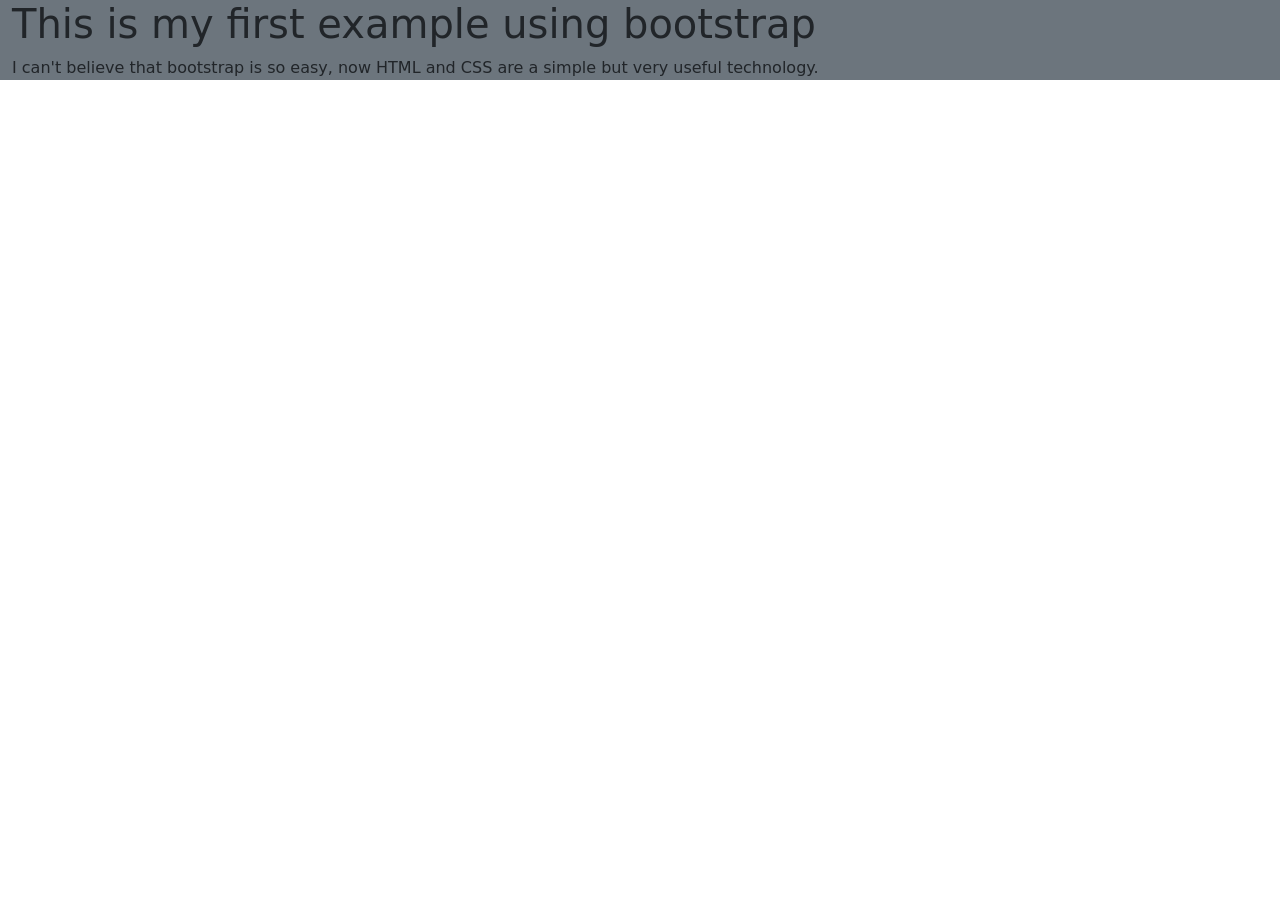
<file: exercises/02-Bootstrap-Skeleton/index.html>
<!DOCTYPE html>
<html>
	<head>
		<meta charset="utf-8" />
		<meta name="viewport" content="width=device-width" />
		<!-- Your Bootstrap Link should always be before the CSS link -->
		<link
			href="https://cdn.jsdelivr.net/npm/bootstrap@5.0.2/dist/css/bootstrap.min.css"
			rel="stylesheet"
			integrity="sha384-EVSTQN3/azprG1Anm3QDgpJLIm9Nao0Yz1ztcQTwFspd3yD65VohhpuuCOmLASjC"
			crossorigin="anonymous"
		/>
		<title>02 Bootstrap Skeleton</title>
	</head>
	<body>
		<div class="container-fluid bg-secondary">
			<h1>This is my first example using bootstrap</h1>
			<p>I can't believe that bootstrap is so easy, now HTML and CSS are a simple but very useful technology.</p>
		</div>
		<!-- Bootstrap JS files DON'T REMOVE THESE FILES -->
		<script
			src="https://cdn.jsdelivr.net/npm/@popperjs/core@2.9.2/dist/umd/popper.min.js"
			integrity="sha384-IQsoLXl5PILFhosVNubq5LC7Qb9DXgDA9i+tQ8Zj3iwWAwPtgFTxbJ8NT4GN1R8p"
			crossorigin="anonymous"
		></script>
		<script
			src="https://cdn.jsdelivr.net/npm/bootstrap@5.0.2/dist/js/bootstrap.min.js"
			integrity="sha384-cVKIPhGWiC2Al4u+LWgxfKTRIcfu0JTxR+EQDz/bgldoEyl4H0zUF0QKbrJ0EcQF"
			crossorigin="anonymous"
		></script>
	</body>
</html>
</file>
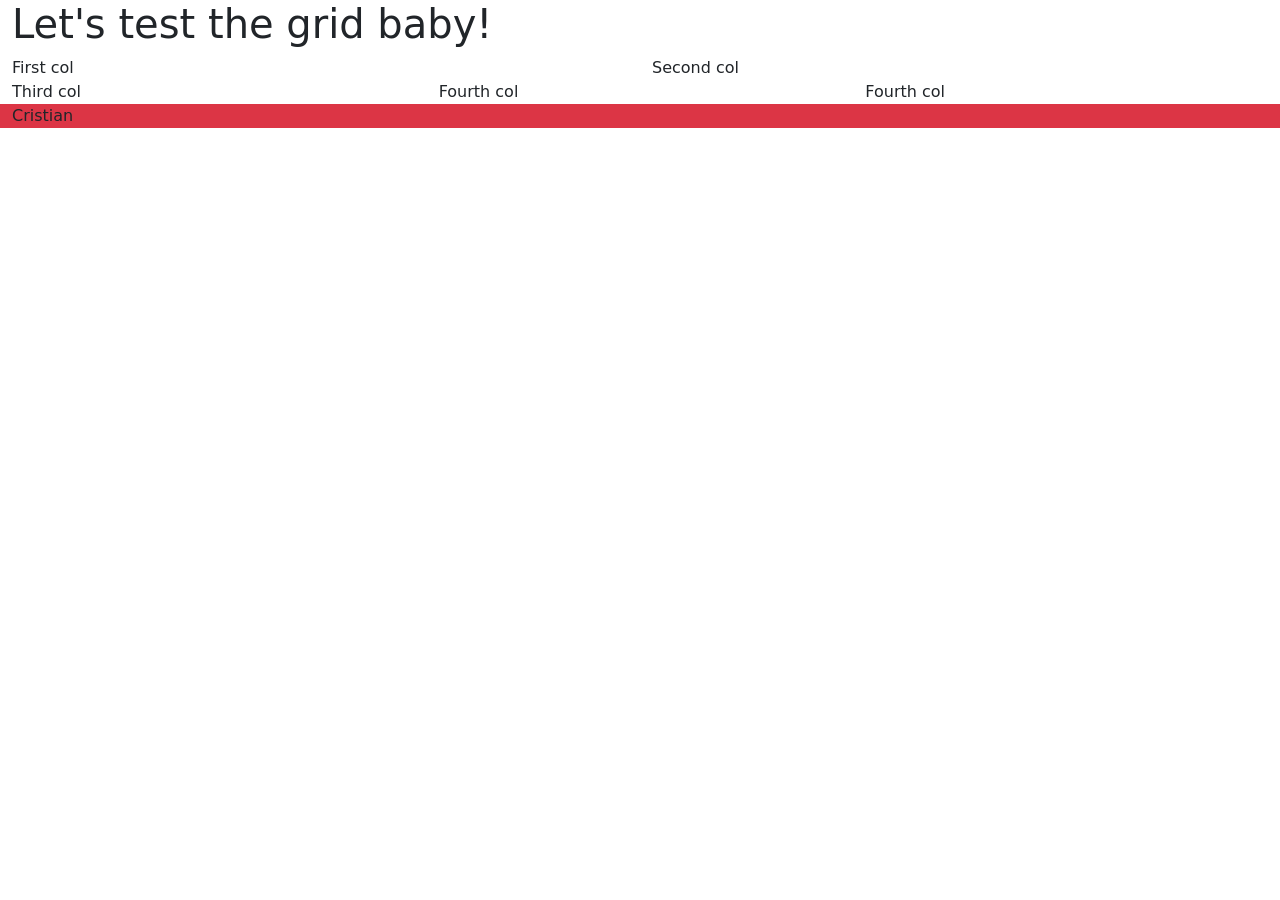
<file: exercises/03-Bootstrap-Grid/index.html>
<!DOCTYPE html>
<html>
	<head>
		<meta charset="utf-8" />
		<meta name="viewport" content="width=device-width" />
		<link
			href="https://cdn.jsdelivr.net/npm/bootstrap@5.0.2/dist/css/bootstrap.min.css"
			rel="stylesheet"
			integrity="sha384-EVSTQN3/azprG1Anm3QDgpJLIm9Nao0Yz1ztcQTwFspd3yD65VohhpuuCOmLASjC"
			crossorigin="anonymous"
		/>
		<title>03 Bootstrap Grid</title>
	</head>
	<body>
		<div class="container-fluid">
			<h1>Let's test the grid baby!</h1>
			<div class="row">
				<div class="col-6">First col</div>
				<div class="col-6">Second col</div>
			</div>
			<div class="row">
				<div class="col-4">Third col</div>
				<div class="col-4">Fourth col</div>
				<div class="col-4">Fourth col</div>
			</div>
			<div class="row">
				<div class="col-12 bg-danger">Cristian</div>
			</div>
		</div>
	</body>
</html>
</file>
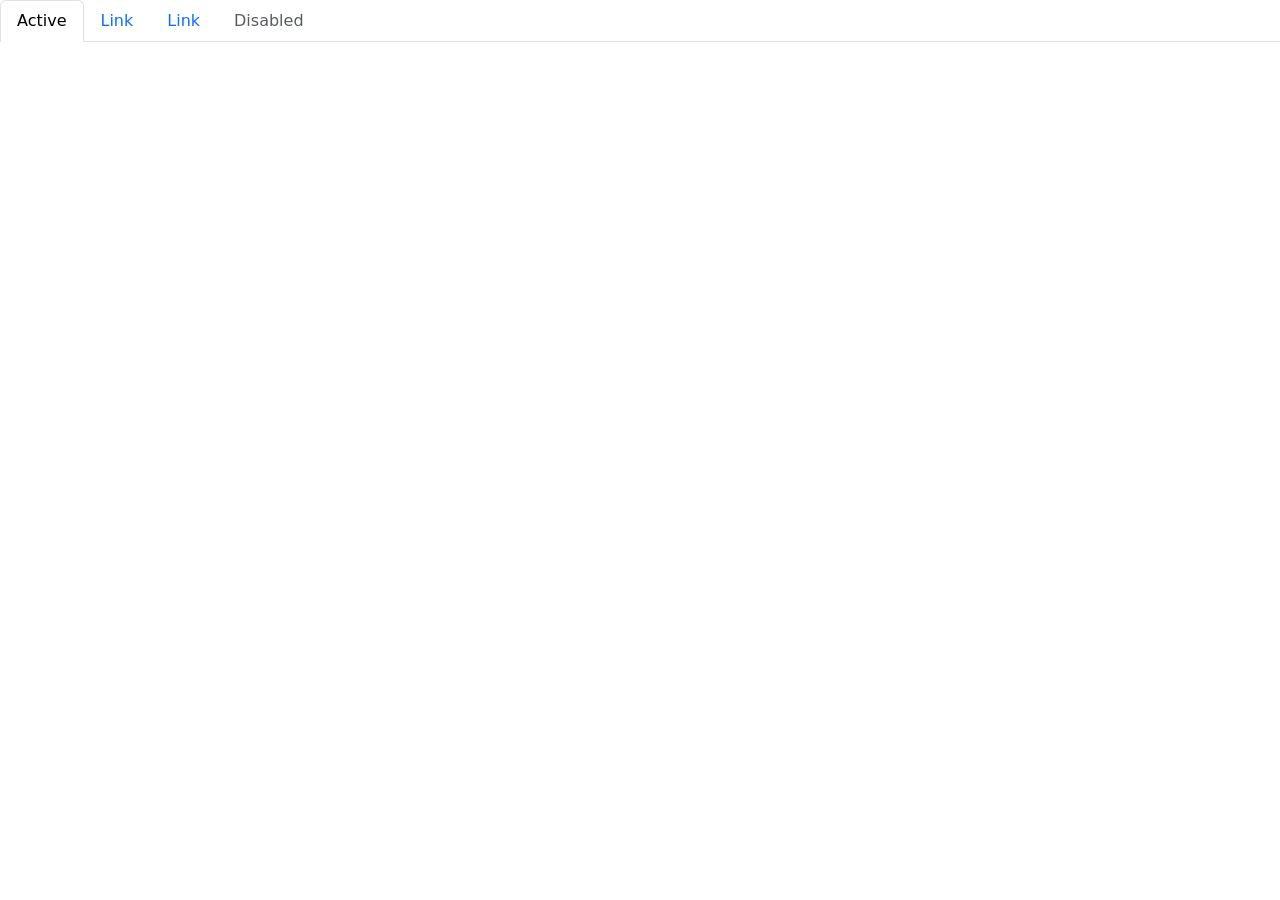
<file: exercises/04-Navbar/index.html>
<!DOCTYPE html>
<html>
	<head>
		<meta charset="utf-8" />
		<meta name="viewport" content="width=device-width" />
		<link
			href="https://cdn.jsdelivr.net/npm/bootstrap@5.0.2/dist/css/bootstrap.min.css"
			rel="stylesheet"
			integrity="sha384-EVSTQN3/azprG1Anm3QDgpJLIm9Nao0Yz1ztcQTwFspd3yD65VohhpuuCOmLASjC"
			crossorigin="anonymous"
		/>
		<title>04 Navbar</title>
	</head>
	<body>
		<ul class="nav nav-tabs">
			<li class="nav-item">
				<a class="nav-link active" aria-current="page" href="#">Active</a>
			</li>
			<li class="nav-item">
				<a class="nav-link" href="#">Link</a>
			</li>
			<li class="nav-item">
				<a class="nav-link" href="#">Link</a>
			</li>
			<li class="nav-item">
				<a class="nav-link disabled" href="#" tabindex="-1" aria-disabled="true">Disabled</a>
			</li>
		</ul>
	</body>
</html>
</file>
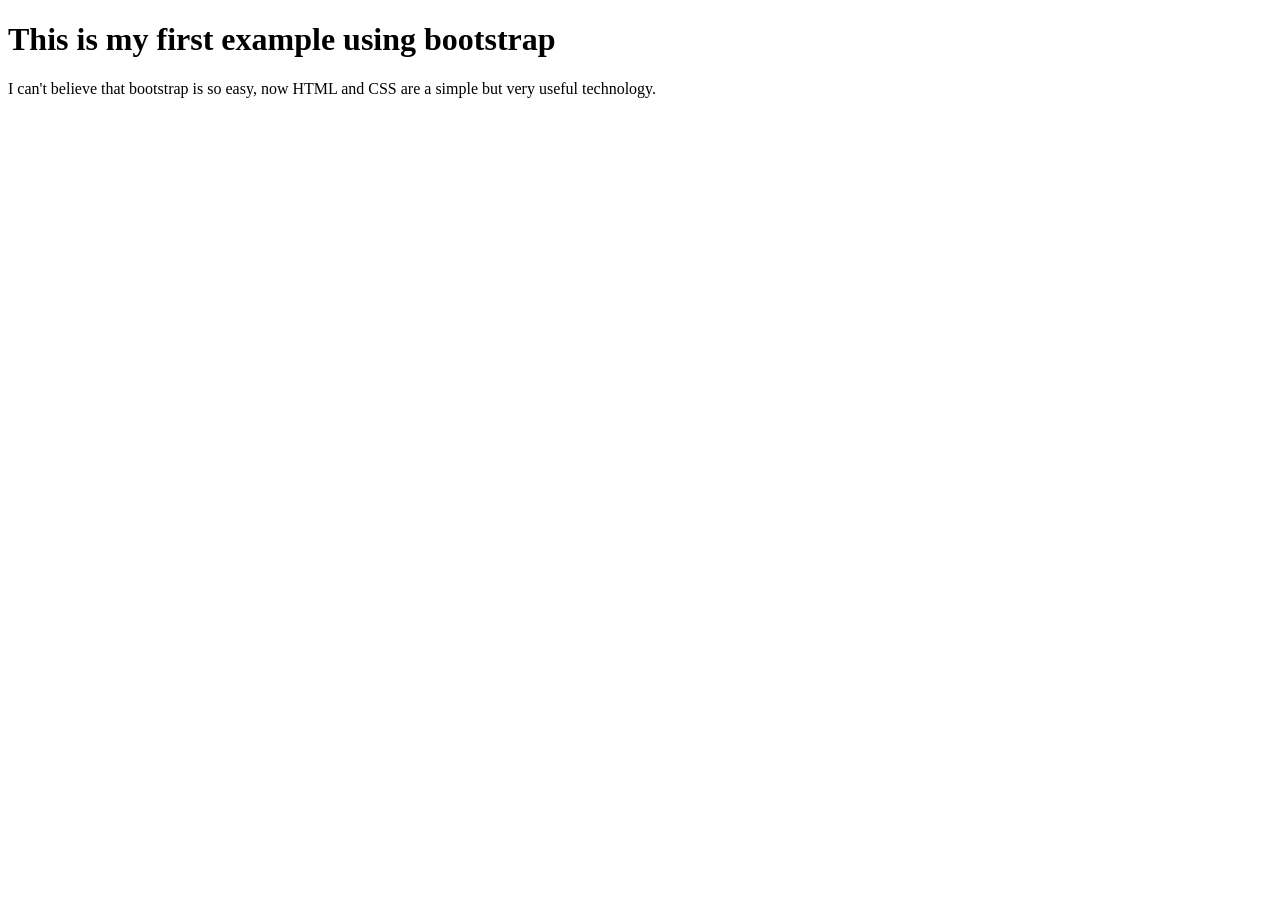
<file: .learn/resets/02-Bootstrap-Skeleton/index.html>
<!DOCTYPE html>
<html>
	<head>
		<meta charset="utf-8" />
		<meta name="viewport" content="width=device-width" />
		<!-- Your Bootstrap Link should always be before the CSS link -->
		
		<title>02 Bootstrap Skeleton</title>
	</head>
	<body>

		<h1>This is my first example using bootstrap</h1>
		<p>I can't believe that bootstrap is so easy, now HTML and CSS are a simple but very useful technology.</p>

		<!-- Bootstrap JS files DON'T REMOVE THESE FILES -->
		<script src="https://cdn.jsdelivr.net/npm/@popperjs/core@2.9.2/dist/umd/popper.min.js" integrity="sha384-IQsoLXl5PILFhosVNubq5LC7Qb9DXgDA9i+tQ8Zj3iwWAwPtgFTxbJ8NT4GN1R8p" crossorigin="anonymous"></script>
		<script src="https://cdn.jsdelivr.net/npm/bootstrap@5.0.2/dist/js/bootstrap.min.js" integrity="sha384-cVKIPhGWiC2Al4u+LWgxfKTRIcfu0JTxR+EQDz/bgldoEyl4H0zUF0QKbrJ0EcQF" crossorigin="anonymous"></script>
	</body>
</html>
</file>
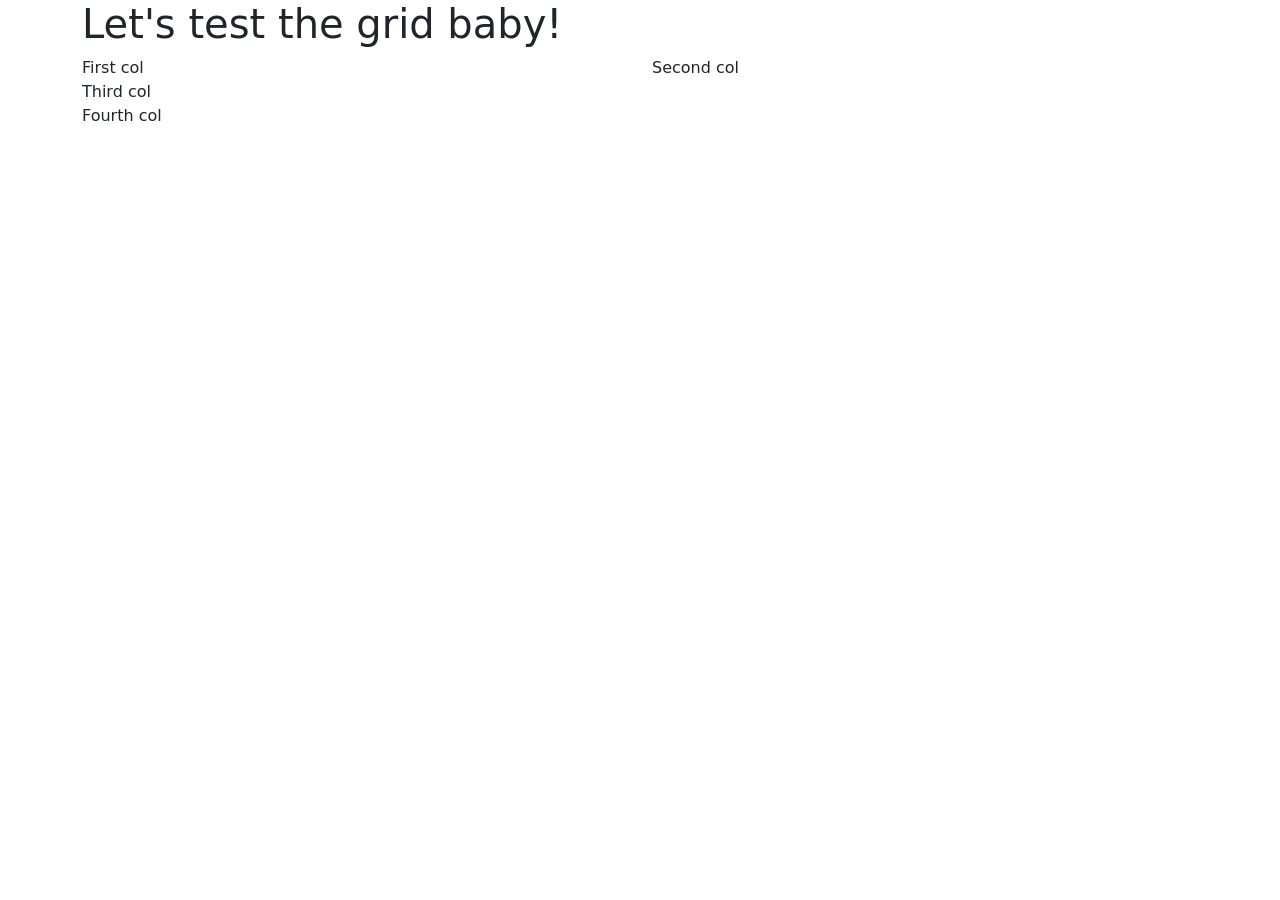
<file: .learn/resets/03-Bootstrap-Grid/index.html>
<!DOCTYPE html>
<html>
	<head>
		<meta charset="utf-8" />
		<meta name="viewport" content="width=device-width" />
		<link href="https://cdn.jsdelivr.net/npm/bootstrap@5.0.2/dist/css/bootstrap.min.css" rel="stylesheet" integrity="sha384-EVSTQN3/azprG1Anm3QDgpJLIm9Nao0Yz1ztcQTwFspd3yD65VohhpuuCOmLASjC" crossorigin="anonymous">
		<title>03 Bootstrap Grid</title>
	</head>
	<body>
		<div class="container">
			<h1>Let's test the grid baby!</h1>
			<div class="row">
				<div class="col-6">First col</div>
				<div class="col-6">Second col</div>
			</div>
			<div class="row">
				<div>Third col</div>
				<div>Fourth col</div>
			</div>
		</div>
	</body>
</html>
</file>
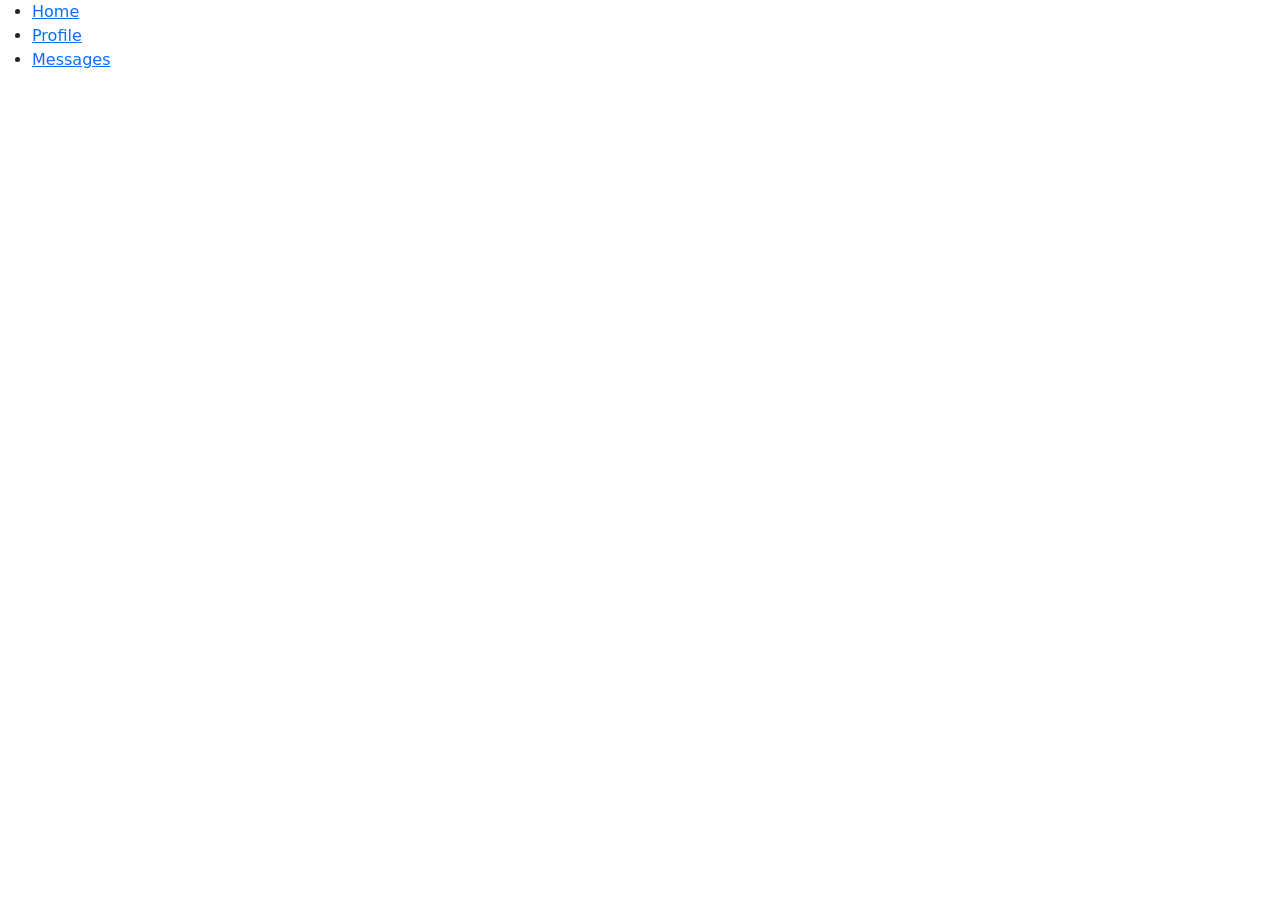
<file: .learn/resets/04-Navbar/index.html>
<!DOCTYPE html>
<html>
    <head>
        <meta charset="utf-8" />
        <meta name="viewport" content="width=device-width" />
        <link href="https://cdn.jsdelivr.net/npm/bootstrap@5.0.2/dist/css/bootstrap.min.css" rel="stylesheet" integrity="sha384-EVSTQN3/azprG1Anm3QDgpJLIm9Nao0Yz1ztcQTwFspd3yD65VohhpuuCOmLASjC" crossorigin="anonymous">
        <title>04 Navbar</title>
    </head>
    <body>
        <ul>
            <li>
                <a href="#">Home</a>
            </li>
            <li>
                <a href="#">Profile</a>
            </li>
            <li>
                <a href="#">Messages</a>
            </li>
        </ul>
    </body>
</html>
</file>
